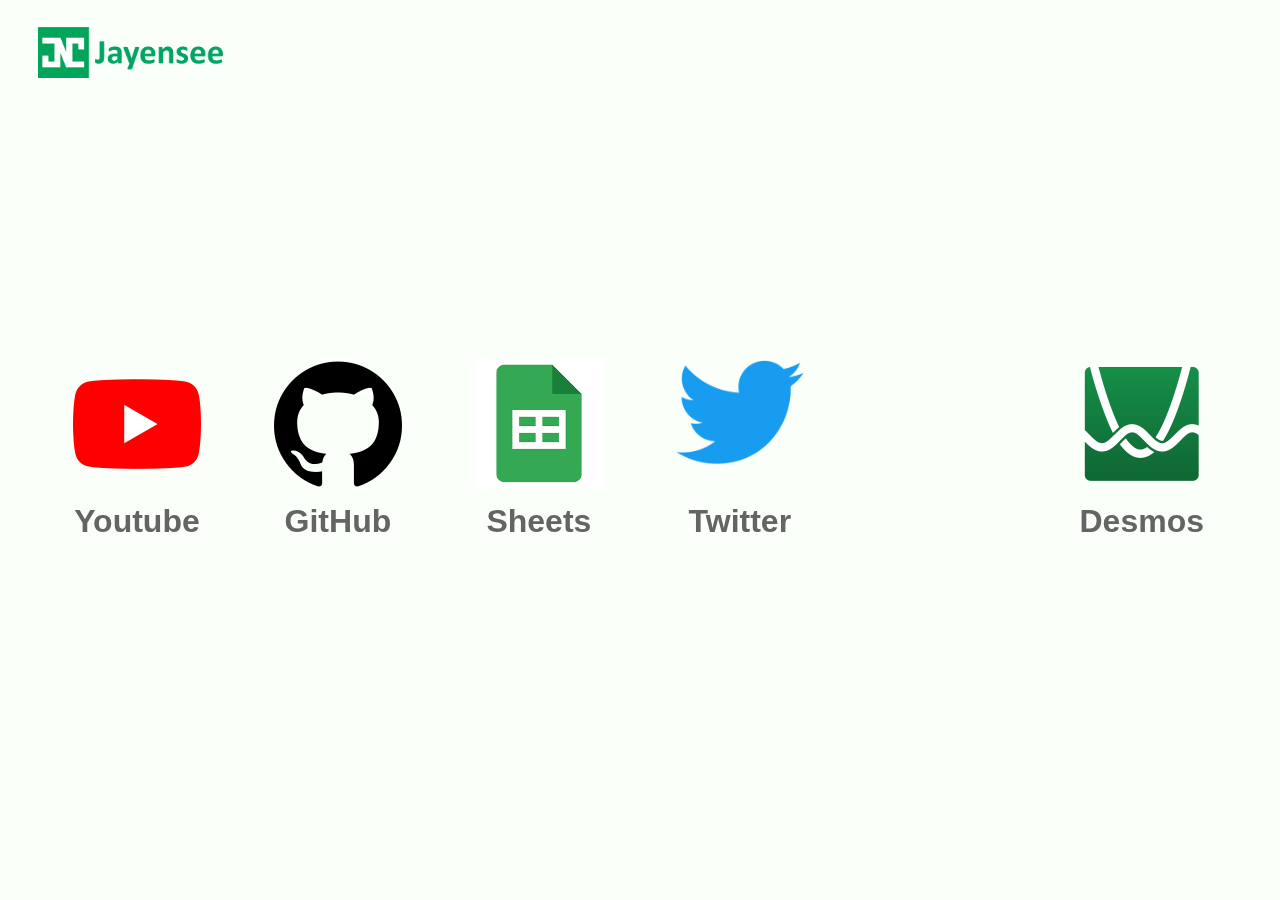
<file: index.html>
<!DOCTYPE html>
<html>

<head>
    <link rel="icon" href="favicon.png">
    <link rel="stylesheet" href="style.css">
</head>

<body>
    <img class="myicon" src="images/jayensee.png" alt="Jayensee Logo" width=50 height=50>

    <a href="https://www.youtube.com/@Jayensee"><img class="yt" src="images/yt.png" alt="YouTube Logo" width=50
            height=50></a>
    <a href="https://www.youtube.com/@Jayensee">
        <h2 class="yttext">Youtube</h2>
    </a>

    <a href="https://github.com/Jayensee"><img class="gh" src="images/github.png" alt="GitHub Logo" width=50
            height=50></a>
    <a href="https://github.com/Jayensee">
        <h2 class="ghtext">GitHub</h2>
    </a>

    <a href="sheets.html"><img class="sheets" src="images/sheets.png" alt="Sheets Logo" width=50 height=50></a>
    <a href="sheets.html">
        <h2 class="sheetstext">Sheets</h2>
    </a>

    <a href="https://twitter.com/JayenseeLoL"><img class="twitter" src="images/twitter.png" alt="Twitter Logo" width=50
            height=50></a>
    <a href="https://twitter.com/JayenseeLoL">
        <h2 class="twittertext">Twitter</h2>
    </a>

    <a href="desmos.html"><img class="desmos" src="images/desmos.png" alt="Desmos Logo" width=50 height=50></a>
    <a href="desmos.html">
        <h2 class="desmostext">Desmos</h2>
    </a>
</body>

</html>
</file>
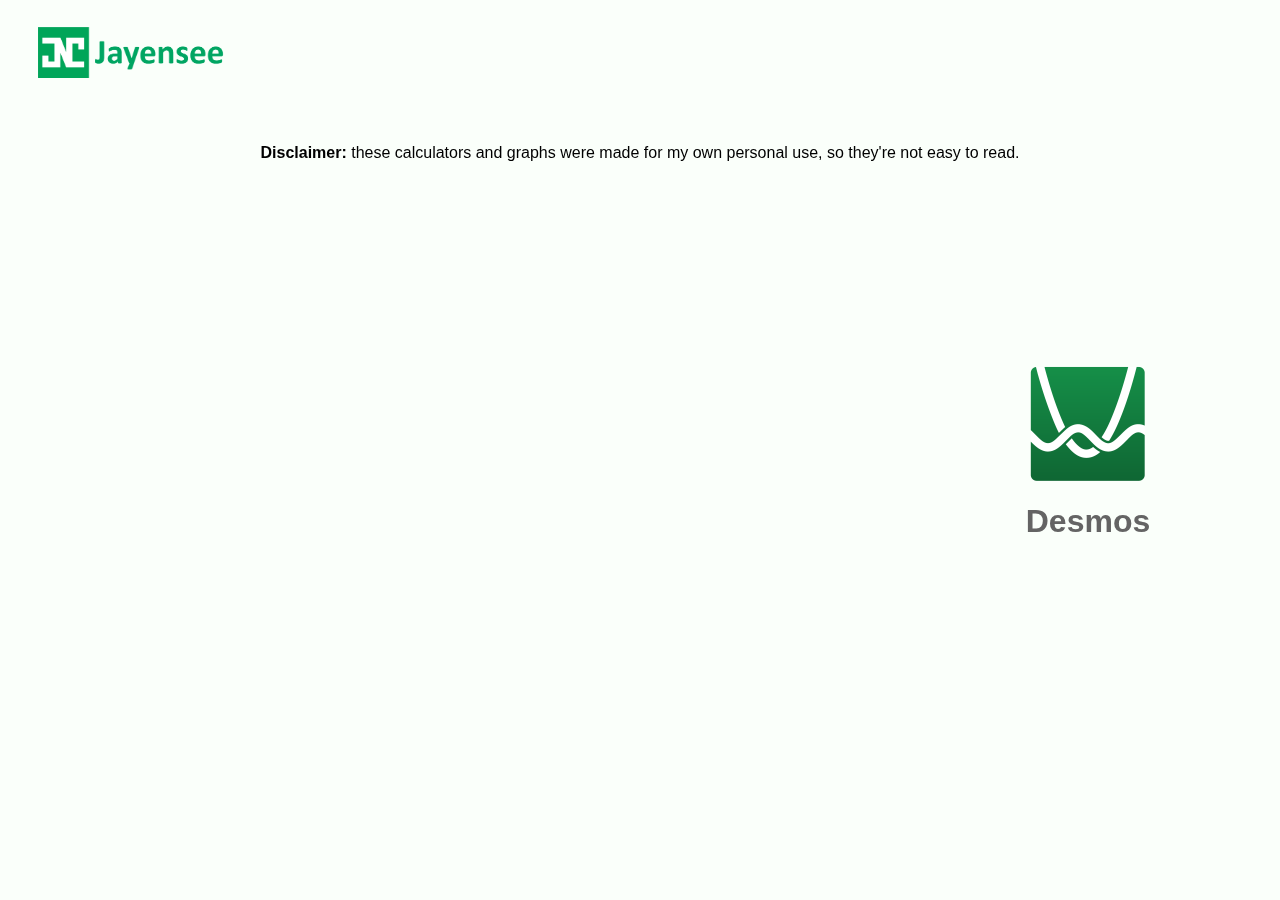
<file: desmos.html>
<!DOCTYPE html>
<html>

<head>
    <link rel="icon" href="favicon.png">
    <link rel="stylesheet" href="style-sheets.css">
</head>

<body>
    <a href="index.html"><img class="myicon" src="images/jayensee.png" alt="Jayensee Logo" width=50 height=50></a>

    <a href="https://teacher.desmos.com/activitybuilder/custom/63e001eaec9e108cd7bed75b?lang=en"><img class="desmos"
            src="images/desmos.png" alt="Desmos Logo" width=50 height=50></a>
    <a href="https://teacher.desmos.com/activitybuilder/custom/63e001eaec9e108cd7bed75b?lang=en">
        <h2 class="desmostext">Desmos</h2>
    </a>

    <div class="disclaimer">
        <p><b>Disclaimer:</b> these calculators and graphs were made for my own personal use, so they're not easy to
            read.</p>
    </div>
</body>

</html>
</file>
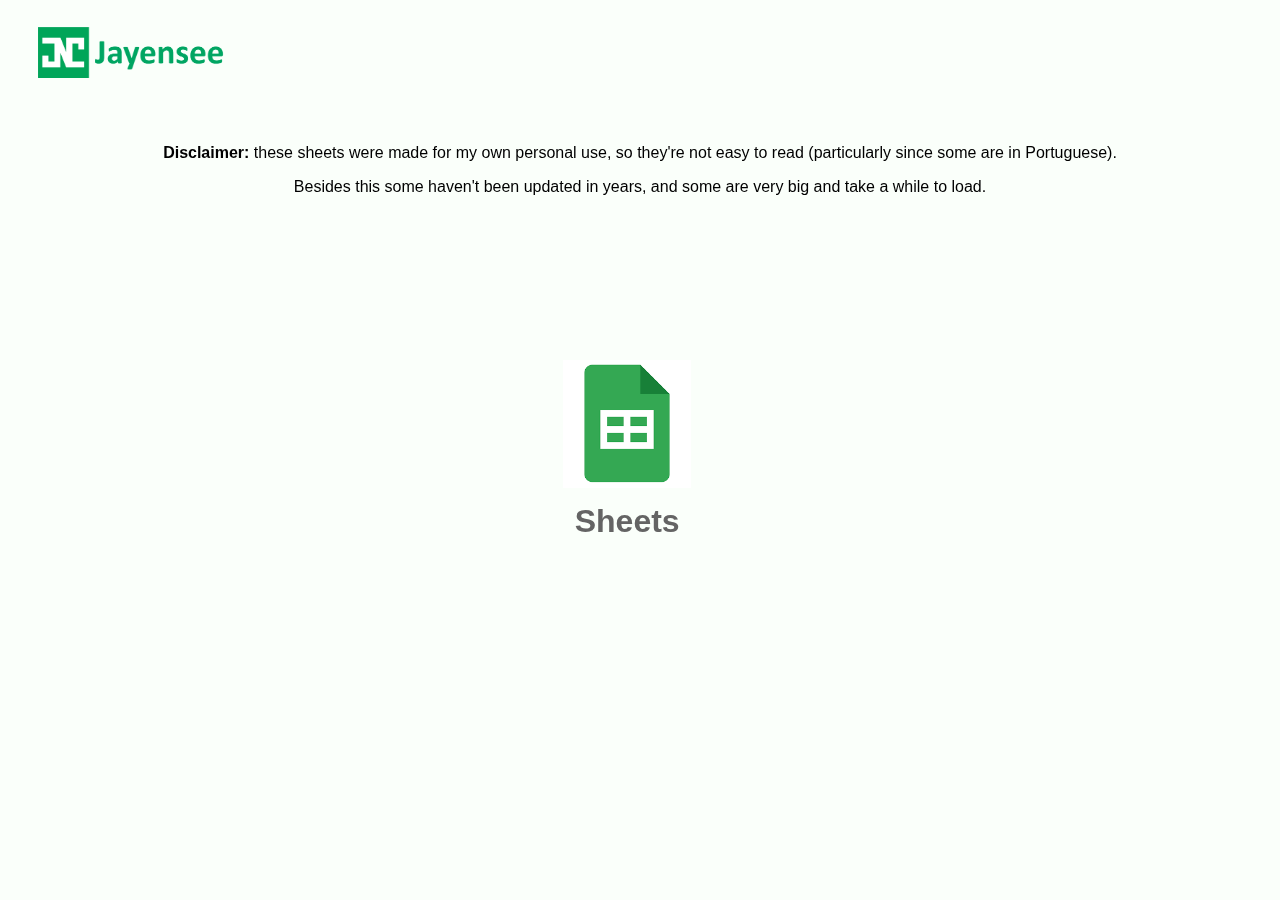
<file: sheets.html>
<!DOCTYPE html>
<html>

<head>
    <link rel="icon" href="favicon.png">
    <link rel="stylesheet" href="style-sheets.css">
</head>

<body>
    <a href="index.html"><img class="myicon" src="images/jayensee.png" alt="Jayensee Logo" width=50 height=50></a>

    <a href="https://drive.google.com/drive/folders/1H9sxhrZU--cE_3EVfLgNBGXQRtLS28Nk?usp=share_link"><img
            class="sheets" src="images/sheets.png" alt="Sheets Logo" width=50 height=50></a>
    <a href="https://drive.google.com/drive/folders/1H9sxhrZU--cE_3EVfLgNBGXQRtLS28Nk?usp=share_link">
        <h2 class="sheetstext">Sheets</h2>
    </a>

    <div class="disclaimer">
        <p><b>Disclaimer:</b> these sheets were made for my own personal use, so they're not easy to read (particularly
            since some are in Portuguese).</p>
        <p>Besides this some haven't been updated in years, and some are very big and take a while to load. </p>
    </div>
</body>

</html>
</file>
<file: style.css>
:root {
    --between-icons: 5.7%;
    --icon-width: 10%;
    --textbox-width: 15%;
}

body {
    background-color: rgb(250, 255, 250);
    font-family: Arial, Helvetica, sans-serif;
}

h2 {
    color: rgb(100,100,100);
    font-size: 2.5vw;
}

.yttext {
    position: fixed;
    left: calc(var(--between-icons) - (var(--textbox-width) - var(--icon-width)) / 2);
    top: calc(43vh + 7vw);
    width: var(--textbox-width);
    height: auto;
    text-align: center
}

.ghtext {
    position: fixed;
    left: calc(var(--between-icons) + 1 * (var(--between-icons) + var(--icon-width)) - (var(--textbox-width) - var(--icon-width)) / 2);
    top: calc(43vh + 7vw);
    width: var(--textbox-width);
    height: auto;
    text-align: center
}

.sheetstext {
    position: fixed;
    left: calc(var(--between-icons) + 2 * (var(--between-icons) + var(--icon-width)) - (var(--textbox-width) - var(--icon-width)) / 2);
    top: calc(43vh + 7vw);
    width: var(--textbox-width);
    height: auto;
    text-align: center
}

.twittertext {
    position: fixed;
    left: calc(var(--between-icons) + 3 * (var(--between-icons) + var(--icon-width)) - (var(--textbox-width) - var(--icon-width)) / 2);
    top: calc(43vh + 7vw);
    width: var(--textbox-width);
    height: auto;
    text-align: center
}

.bskytext {
    position: fixed;
    left: calc(var(--between-icons) + 4 * (var(--between-icons) + var(--icon-width)) - (var(--textbox-width) - var(--icon-width)) / 2);
    top: calc(43vh + 7vw);
    width: var(--textbox-width);
    height: auto;
    text-align: center
}

.desmostext {
    position: fixed;
    left: calc(var(--between-icons) + 5 * (var(--between-icons) + var(--icon-width)) - (var(--textbox-width) - var(--icon-width)) / 2);
    top: calc(43vh + 7vw);
    width: var(--textbox-width);
    height: auto;
    text-align: center
}

.myicon {
    position: fixed;
    left: 3%;
    top: 3%;
    width: 15%;
    height: auto
}

.yt {
    position: fixed;
    left: var(--between-icons);
    top: 40%;
    width: var(--icon-width);
    height: auto;
}

.gh {
    position: fixed;
    left: calc(var(--between-icons) + 1 * (var(--between-icons) + var(--icon-width)));
    top: 40%;
    width: var(--icon-width);
    height: auto;
}

.sheets {
    position: fixed;
    left: calc(var(--between-icons) + 2 * (var(--between-icons) + var(--icon-width)));
    top: 40%;
    width: var(--icon-width);
    height: auto;
}

.twitter {
    position: fixed;
    left: calc(var(--between-icons) + 3 * (var(--between-icons) + var(--icon-width)));
    top: 40%;
    width: var(--icon-width);
    height: auto;
}

.bsky {
    position: fixed;
    left: calc(var(--between-icons) + 4 * (var(--between-icons) + var(--icon-width)));
    top: 40%;
    width: var(--icon-width);
    height: auto;
}

.desmos {
    position: fixed;
    left: calc(var(--between-icons) + 5 * (var(--between-icons) + var(--icon-width)));
    top: 40%;
    width: var(--icon-width);
    height: auto;
}
</file>
<file: style-sheets.css>
:root {
    --between-icons: 8%;
    --left-icons: 8%;
}

body {
    background-color: rgb(250, 255, 250);
    font-family: Arial, Helvetica, sans-serif;
}

.myicon {
    position: fixed;
    left: 3%;
    top: 3%;
    width: 15%;
    height: auto
}

h2 {
    color: rgb(100,100,100);
    font-size: 2.5vw;
}


.sheetstext {
    position: fixed;
    left: calc(var(--left-icons) + 10% * 2 + 2 * var(--between-icons) - 2.5%);
    top: calc(43vh + 7vw);
    width: 15%;
    height: auto;
    text-align: center
}

.sheets {
    position: fixed;
    left: calc(var(--left-icons) + 10% * 2 + 2 * var(--between-icons));
    top: 40%;
    width: 10%;
    height: auto;
}

.desmostext {
    position: fixed;
    left: calc(var(--left-icons) + 10% * 4 + 4 * var(--between-icons) - 2.5%);
    top: calc(43vh + 7vw);
    width: 15%;
    height: auto;
    text-align: center
}

.desmos {
    position: fixed;
    left: calc(var(--left-icons) + 10% * 4 + 4 * var(--between-icons));
    top: 40%;
    width: 10%;
    height: auto;
}

.disclaimer {
    position: fixed;
    left: 10vw;
    top: 10vw;
    width: 80vw;
    text-align: center;
    font-size: max(1.25vw,1em);
}
</file>
